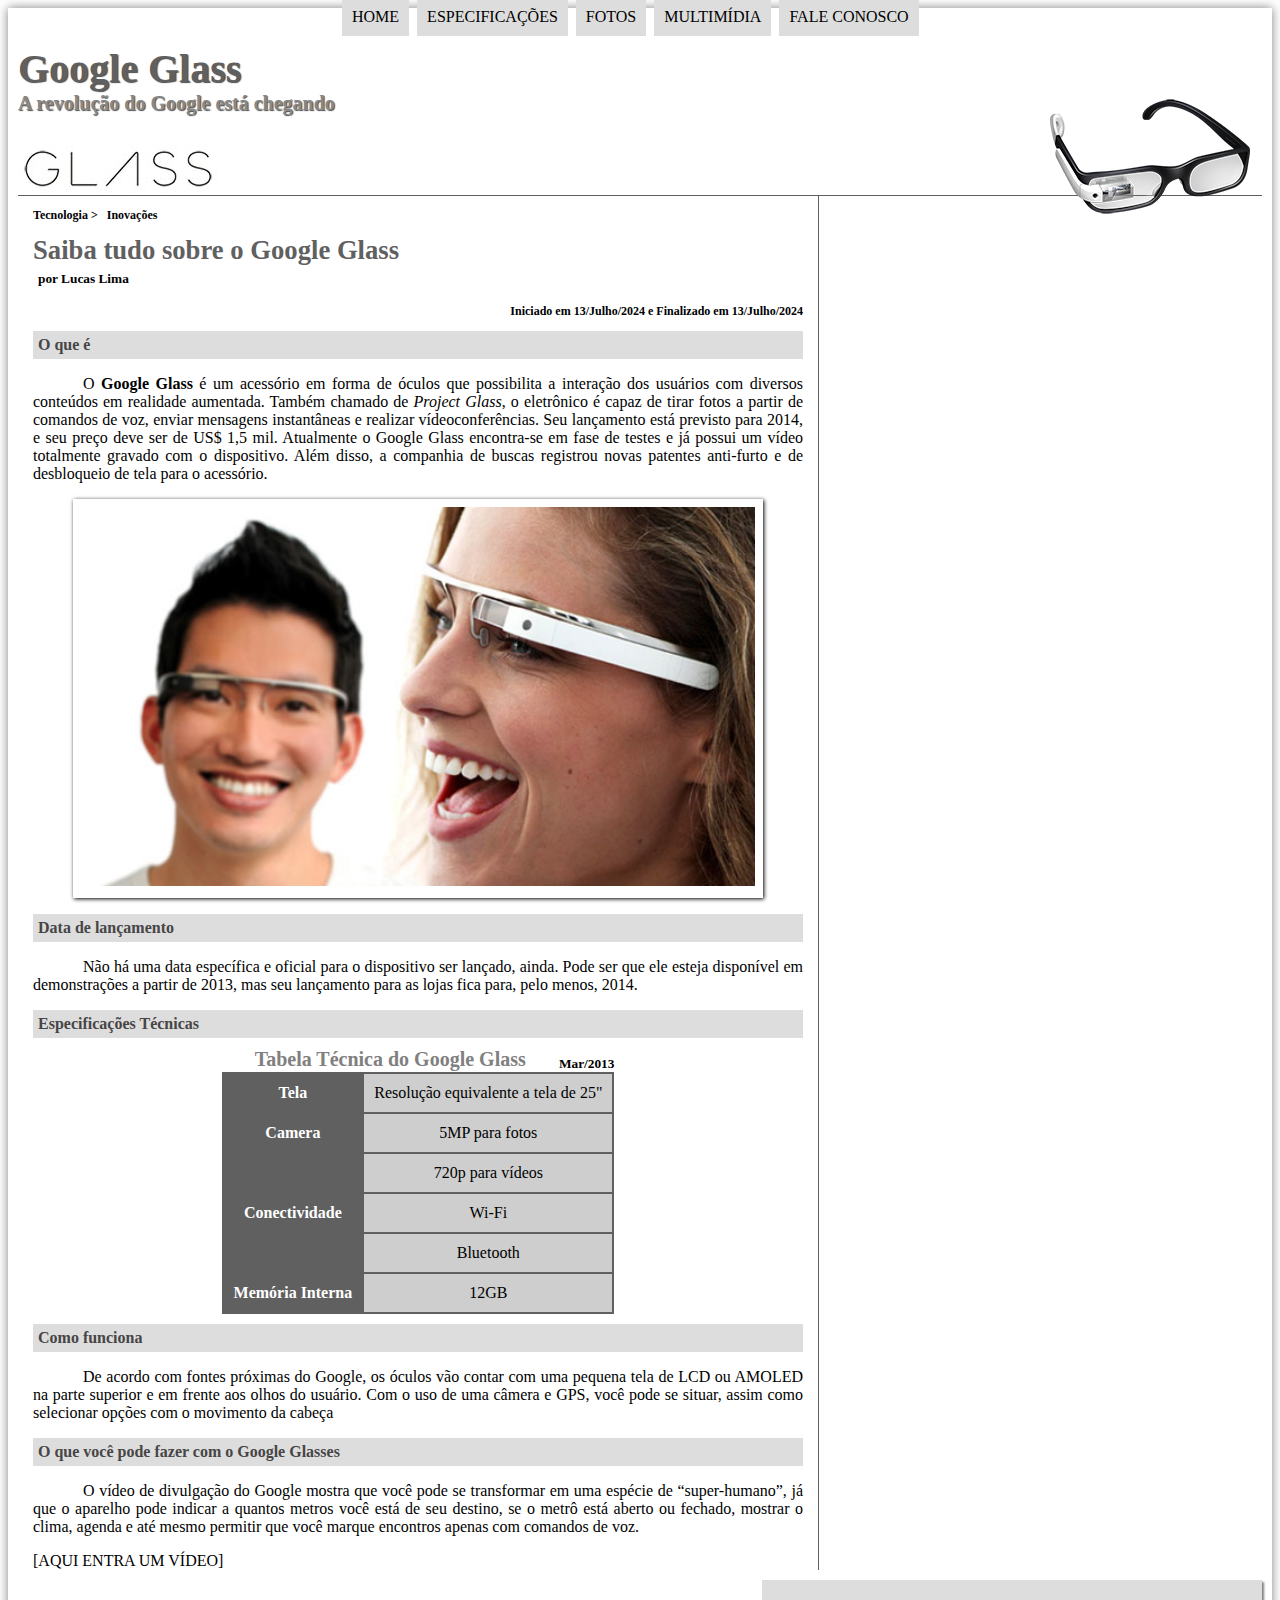
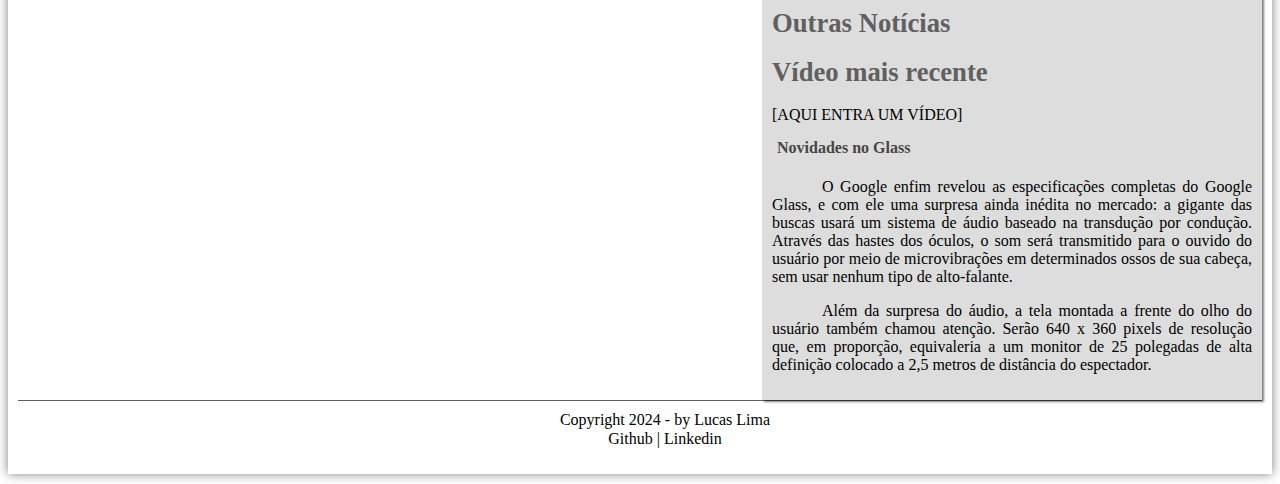
<file: curso-html5-pacote01/projeto-glass-html5/index.html>
<!DOCTYPE html>
<html lang="pt-br">
  <head>
    <meta charset="UTF-8" />
    <title>Tudo sobre o Google Glass</title>
    <link rel="stylesheet" href="_css/estilo.css" />
  </head>
  <script src="_javascript/funcoes.js"></script>
  <body>
    <div id="interface">
      <header id="cabeçalho">
        <hgroup>
          <h1>Google Glass</h1>
          <h2>A revolução do Google está chegando</h2>
        </hgroup>
        <img id="icone" src="_imagens/glass-oculos-preto-peq.png" />
        <nav
          id="menu"
          onmouseout="mudarImagem('_imagens/glass-oculos-preto-peq.png')"
        >
          <h1>Menu Principal</h1>
          <ul>
            <li onmouseover="mudarImagem('_imagens/home.png')">
              <a href="index.html" target="_self">Home</a>
            </li>
            <li onmouseover="mudarImagem('_imagens/especificacoes.png')">
              <a href="specs.html" target="_self">Especificações</a>
            </li>
            <li onmouseover="mudarImagem('_imagens/fotos.png')">
              <a href="fotos.html" target="_self">Fotos</a>
            </li>
            <li onmouseover="mudarImagem('_imagens/multimidia.png')">
              <a href="multimidia.html" target="_self">Multimídia</a>
            </li>
            <li onmouseover="mudarImagem('_imagens/contato.png')">
              <a href="fale-conosco.html" target="_self">Fale Conosco</a>
            </li>
          </ul>
        </nav>
      </header>

      <section id="principal">
        <article id="noticia">
          <header id="cabecalho-artigo">
            <hgroup>
              <h3>Tecnologia > &nbsp; Inovações</h3>
              <h1>Saiba tudo sobre o Google Glass</h1>
              <h2>por Lucas Lima</h2>
              <h3 class="article-right">
                Iniciado em 13/Julho/2024 e Finalizado em 13/Julho/2024
              </h3>
            </hgroup>
          </header>

          <h2>O que é</h2>
          <p>
            O <b>Google Glass</b> é um acessório em forma de óculos que
            possibilita a interação dos usuários com diversos conteúdos em
            realidade aumentada. Também chamado de <em>Project Glass</em>, o
            eletrônico é capaz de tirar fotos a partir de comandos de voz,
            enviar mensagens instantâneas e realizar vídeoconferências. Seu
            lançamento está previsto para 2014, e seu preço deve ser de US$ 1,5
            mil. Atualmente o Google Glass encontra-se em fase de testes e já
            possui um vídeo totalmente gravado com o dispositivo. Além disso, a
            companhia de buscas registrou novas patentes anti-furto e de
            desbloqueio de tela para o acessório.
          </p>

          <figure class="foto-legenda">
            <img src="_imagens/glass-quadro-homem-mulher.jpg" alt="" />
            <figcaption>
              <h3>Google Glass</h3>
              <p>Uma nova forma de enxergar o mundo.</p>
            </figcaption>
          </figure>
          <h2>Data de lançamento</h2>
          <p>
            Não há uma data específica e oficial para o dispositivo ser lançado,
            ainda. Pode ser que ele esteja disponível em demonstrações a partir
            de 2013, mas seu lançamento para as lojas fica para, pelo menos,
            2014.
          </p>

          <h2>Especificações Técnicas</h2>
          <table id="tabelaespec">
            <caption>
              Tabela Técnica do Google Glass
              <span> Mar/2013</span>
            </caption>
            <tr>
              <td class="left">Tela</td>
              <td class="right">Resolução equivalente a tela de 25"</td>
            </tr>
            <tr>
              <td rowspan="2" class="left">Camera</td>
              <td class="right">5MP para fotos</td>
            </tr>
            <tr>
              <td class="right">720p para vídeos</td>
            </tr>
            <tr>
              <td rowspan="2" class="left">Conectividade</td>
              <td class="right">Wi-Fi</td>
            </tr>
            <tr>
              <td class="right">Bluetooth</td>
            </tr>
            <tr>
              <td class="left">Memória Interna</td>
              <td class="right">12GB</td>
            </tr>
          </table>
          <h2>Como funciona</h2>
          <p>
            De acordo com fontes próximas do Google, os óculos vão contar com
            uma pequena tela de LCD ou AMOLED na parte superior e em frente aos
            olhos do usuário. Com o uso de uma câmera e GPS, você pode se
            situar, assim como selecionar opções com o movimento da cabeça
          </p>

          <h2>O que você pode fazer com o Google Glasses</h2>
          <p>
            O vídeo de divulgação do Google mostra que você pode se transformar
            em uma espécie de “super-<wbr />humano”, já que o aparelho pode
            indicar a quantos metros você está de seu destino, se o metrô está
            aberto ou fechado, mostrar o clima, agenda e até mesmo permitir que
            você marque encontros apenas com comandos de voz.
          </p>
          [AQUI ENTRA UM VÍDEO]
        </article>
      </section>

      <aside id="lateral">
        <h1>Outras Notícias</h1>
        <h1>Vídeo mais recente</h1>
        [AQUI ENTRA UM VÍDEO]

        <h2>Novidades no Glass</h2>
        <p>
          O Google enfim revelou as especificações completas do Google Glass, e
          com ele uma surpresa ainda inédita no mercado: a gigante das buscas
          usará um sistema de áudio baseado na transdução por condução. Através
          das hastes dos óculos, o som será transmitido para o ouvido do usuário
          por meio de microvibrações em determinados ossos de sua cabeça, sem
          usar nenhum tipo de alto-falante.
        </p>

        <p>
          Além da surpresa do áudio, a tela montada a frente do olho do usuário
          também chamou atenção. Serão 640 x 360 pixels de resolução que, em
          proporção, equivaleria a um monitor de 25 polegadas de alta definição
          colocado a 2,5 metros de distância do espectador.
        </p>
      </aside>

      <footer id="rodape">
        <p id="primeiro">Copyright 2024 - by Lucas Lima <br /></p>
        <p id="link">
          <a href="https://github.com/LuccaDv" target="_blank"> Github </a> |
          <a href="https://www.linkedin.com/in/lucas-limareis" target="_blank">
            Linkedin
          </a>
        </p>
      </footer>
    </div>
  </body>
</html>
</file>
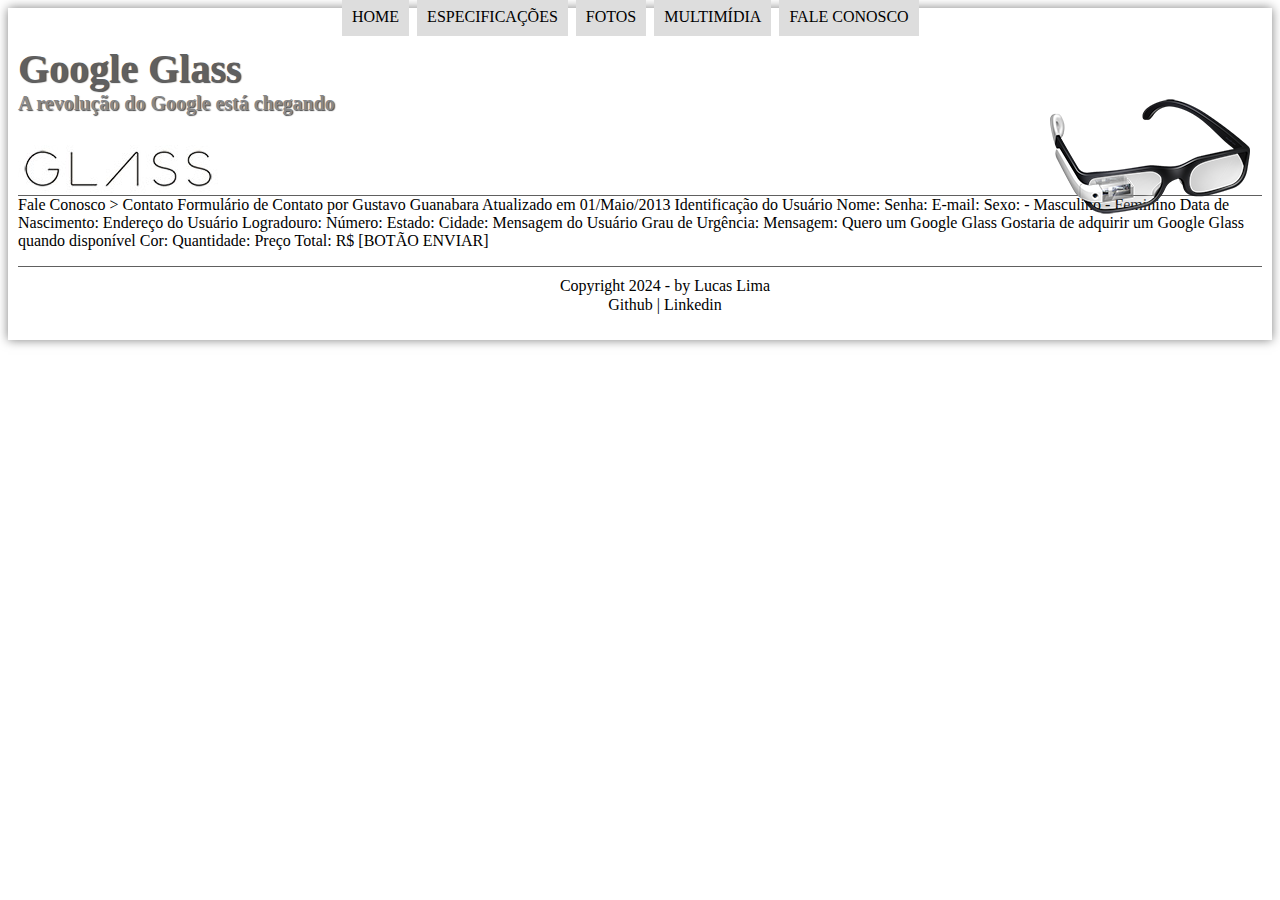
<file: curso-html5-pacote01/projeto-glass-html5/fale-conosco.html>
<!DOCTYPE html>
<html lang="pt-br">
  <head>
    <meta charset="UTF-8" />
    <title>Tudo sobre o Google Glass</title>
    <link rel="stylesheet" href="_css/estilo.css" />
  </head>
  <script src="_javascript/funcoes.js"></script>
  <body>
    <div id="interface">
      <header id="cabeçalho">
        <hgroup>
          <h1>Google Glass</h1>
          <h2>A revolução do Google está chegando</h2>
        </hgroup>
        <img id="icone" src="_imagens/glass-oculos-preto-peq.png" />
        <nav
          id="menu"
          onmouseout="mudarImagem('_imagens/glass-oculos-preto-peq.png')"
        >
          <h1>Menu Principal</h1>
          <ul>
            <li onmouseover="mudarImagem('_imagens/home.png')">
              <a href="index.html" target="_self">Home</a>
            </li>
            <li onmouseover="mudarImagem('_imagens/especificacoes.png')">
              <a href="specs.html" target="_self">Especificações</a>
            </li>
            <li onmouseover="mudarImagem('_imagens/fotos.png')">
              <a href="fotos.html" target="_self">Fotos</a>
            </li>
            <li onmouseover="mudarImagem('_imagens/multimidia.png')">
              <a href="multimidia.html" target="_self">Multimídia</a>
            </li>
            <li onmouseover="mudarImagem('_imagens/contato.png')">
              <a href="fale-conosco.html" target="_self">Fale Conosco</a>
            </li>
          </ul>
        </nav>
      </header>

      Fale Conosco > Contato Formulário de Contato por Gustavo Guanabara
      Atualizado em 01/Maio/2013 Identificação do Usuário Nome: Senha: E-mail:
      Sexo: - Masculino - Feminino Data de Nascimento: Endereço do Usuário
      Logradouro: Número: Estado: Cidade: Mensagem do Usuário Grau de Urgência:
      Mensagem: Quero um Google Glass Gostaria de adquirir um Google Glass
      quando disponível Cor: Quantidade: Preço Total: R$ [BOTÃO ENVIAR]

      <footer id="rodape">
        <p id="primeiro">Copyright 2024 - by Lucas Lima <br /></p>
        <p id="link">
          <a href="https://github.com/LuccaDv" target="_blank"> Github </a> |
          <a href="https://www.linkedin.com/in/lucas-limareis" target="_blank">
            Linkedin
          </a>
        </p>
      </footer>
    </div>
  </body>
</html>
</file>
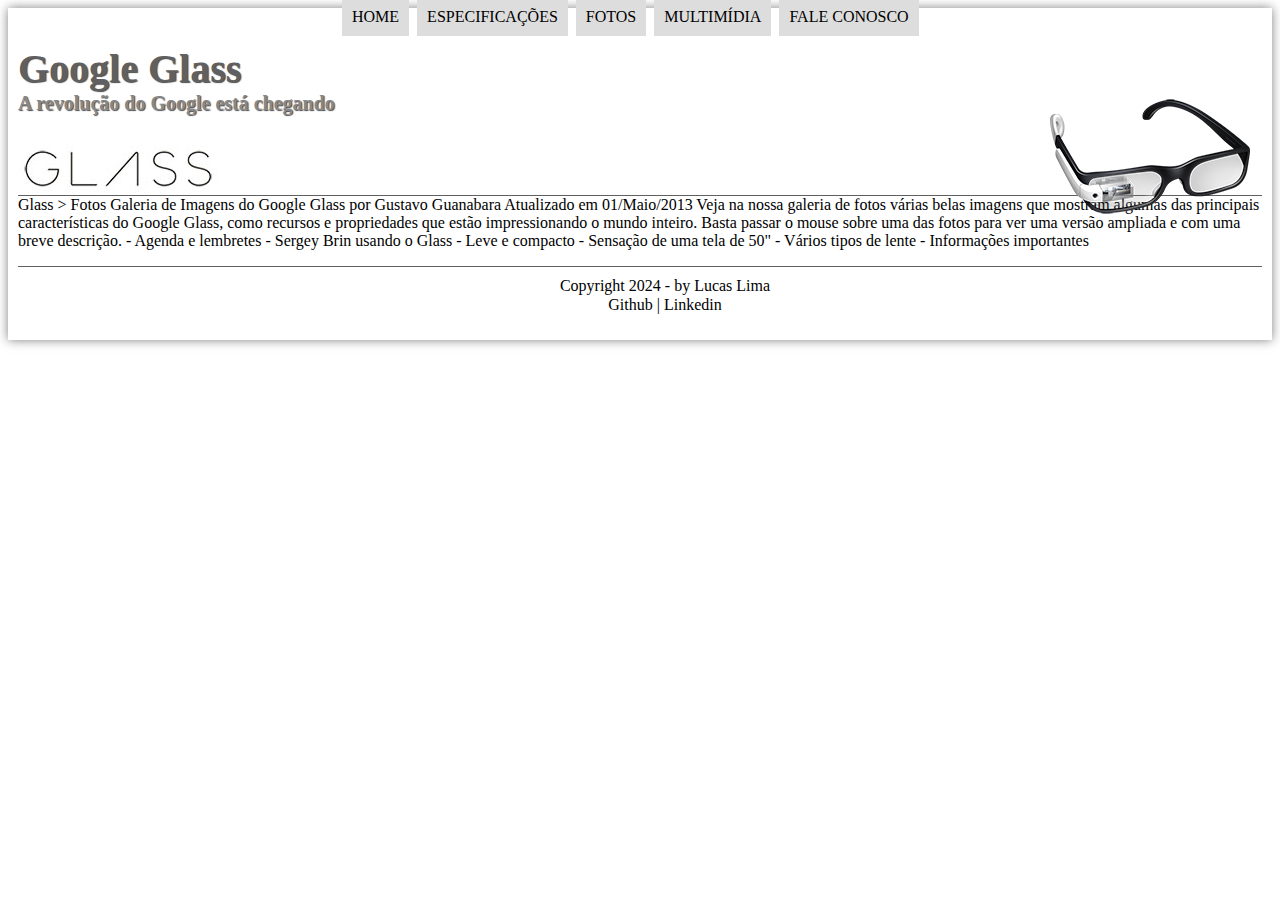
<file: curso-html5-pacote01/projeto-glass-html5/fotos.html>
<!DOCTYPE html>
<html lang="pt-br">
  <head>
    <meta charset="UTF-8" />
    <title>Tudo sobre o Google Glass</title>
    <link rel="stylesheet" href="_css/estilo.css" />
  </head>
  <script src="_javascript/funcoes.js"></script>
  <body>
    <div id="interface">
      <header id="cabeçalho">
        <hgroup>
          <h1>Google Glass</h1>
          <h2>A revolução do Google está chegando</h2>
        </hgroup>
        <img id="icone" src="_imagens/glass-oculos-preto-peq.png" />
        <nav
          id="menu"
          onmouseout="mudarImagem('_imagens/glass-oculos-preto-peq.png')"
        >
          <h1>Menu Principal</h1>
          <ul>
            <li onmouseover="mudarImagem('_imagens/home.png')">
              <a href="index.html" target="_self">Home</a>
            </li>
            <li onmouseover="mudarImagem('_imagens/especificacoes.png')">
              <a href="specs.html" target="_self">Especificações</a>
            </li>
            <li onmouseover="mudarImagem('_imagens/fotos.png')">
              <a href="fotos.html" target="_self">Fotos</a>
            </li>
            <li onmouseover="mudarImagem('_imagens/multimidia.png')">
              <a href="multimidia.html" target="_self">Multimídia</a>
            </li>
            <li onmouseover="mudarImagem('_imagens/contato.png')">
              <a href="fale-conosco.html" target="_self">Fale Conosco</a>
            </li>
          </ul>
        </nav>
      </header>

Glass > Fotos
Galeria de Imagens do Google Glass
por Gustavo Guanabara
Atualizado em 01/Maio/2013

Veja na nossa galeria de fotos várias belas imagens que mostram algumas das principais características do Google Glass, como recursos e propriedades que estão impressionando o mundo inteiro. Basta passar o mouse sobre uma das fotos para ver uma versão ampliada e com uma breve descrição.

- Agenda e lembretes
- Sergey Brin usando o Glass
- Leve e compacto
- Sensação de uma tela de 50"
- Vários tipos de lente
- Informações importantes

<footer id="rodape">
    <p id="primeiro">Copyright 2024 - by Lucas Lima <br /></p>
    <p id="link">
      <a href="https://github.com/LuccaDv" target="_blank"> Github </a> |
      <a href="https://www.linkedin.com/in/lucas-limareis" target="_blank">
        Linkedin
      </a>
    </p>
  </footer>
</div>
</body>
</html>
</file>
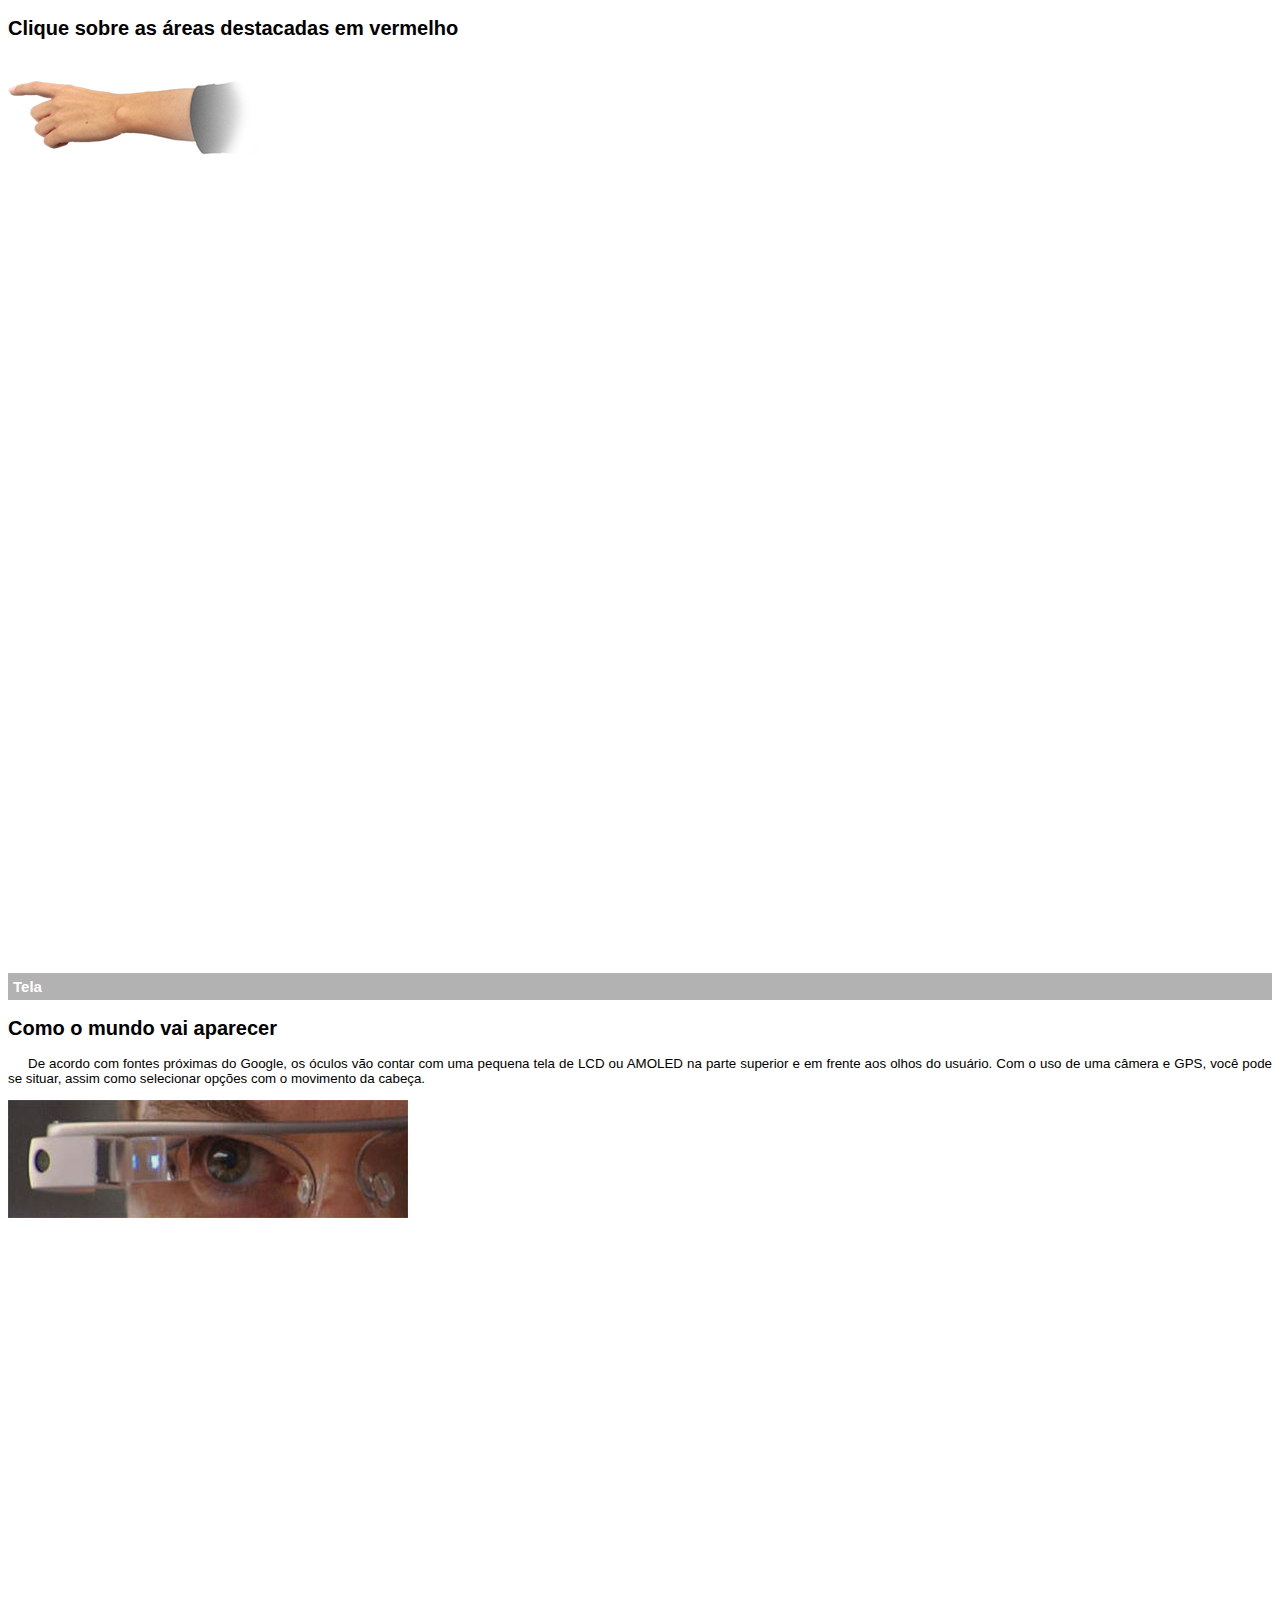
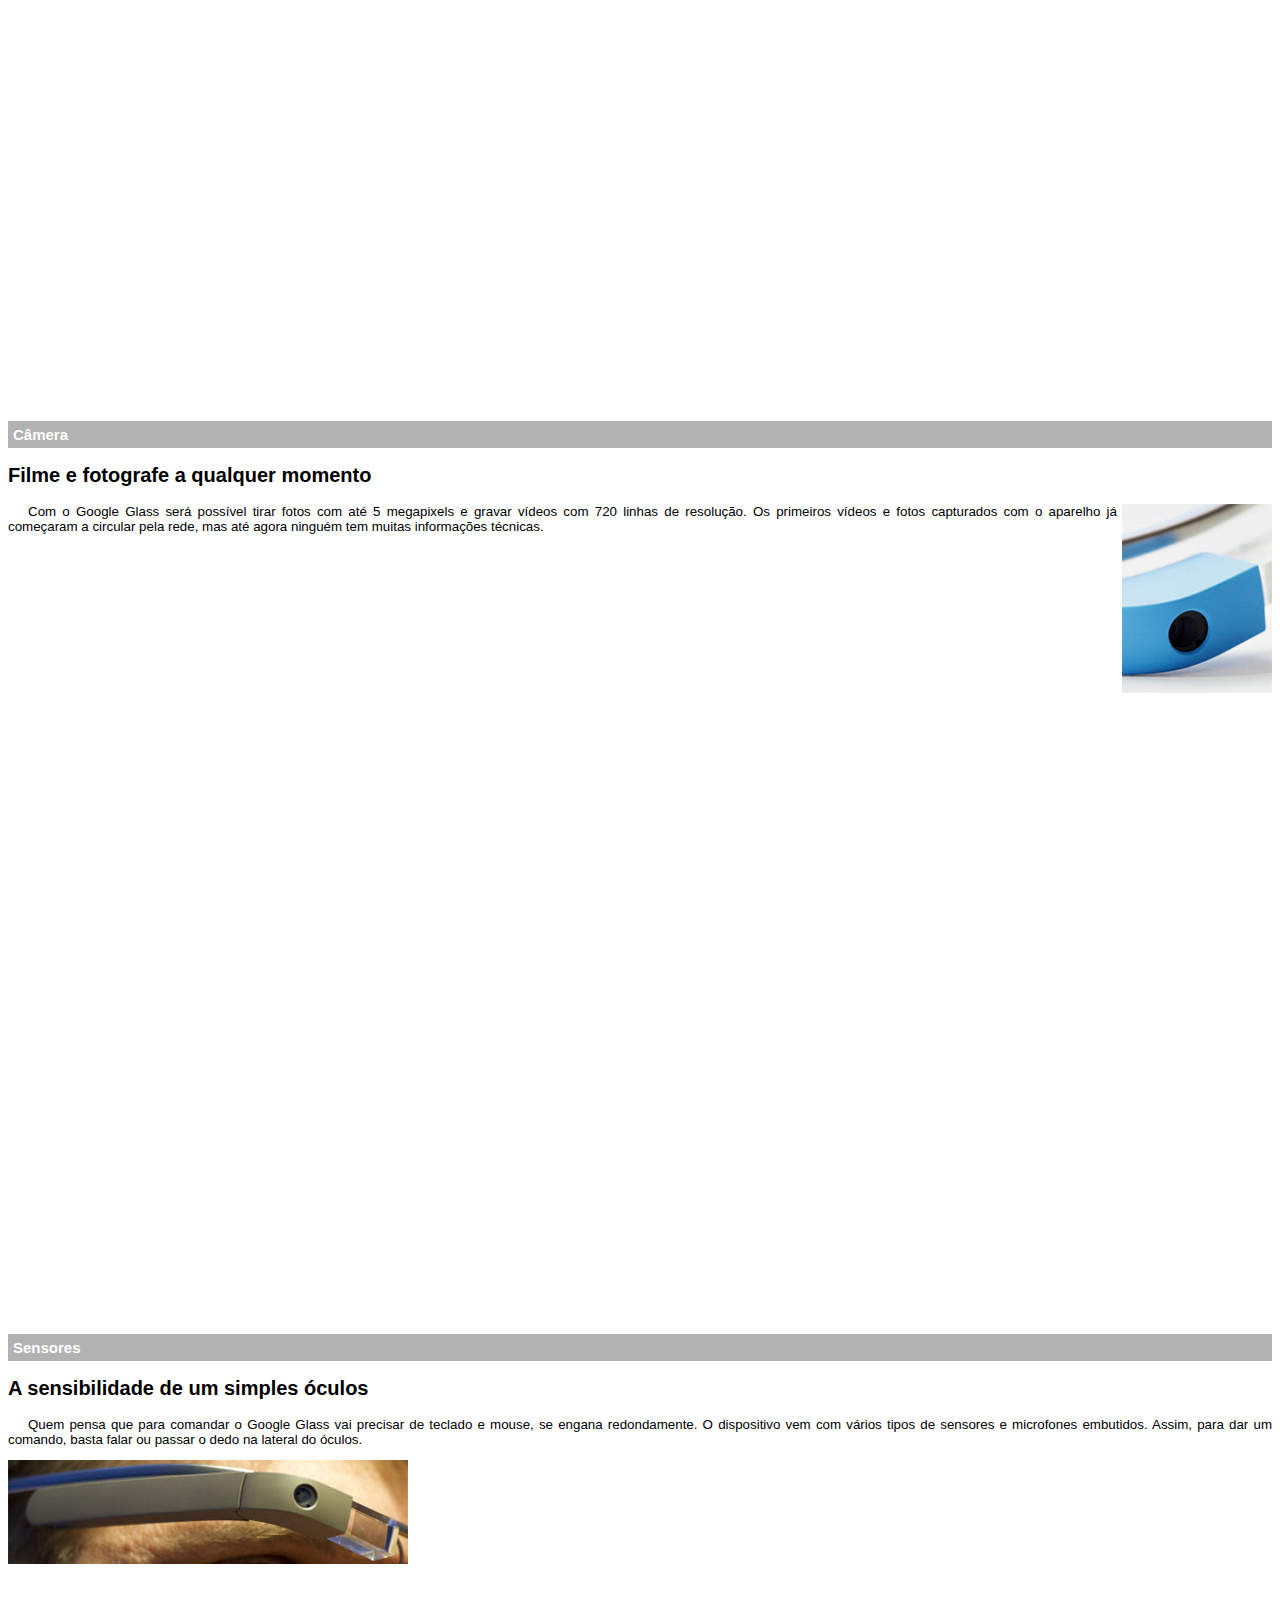
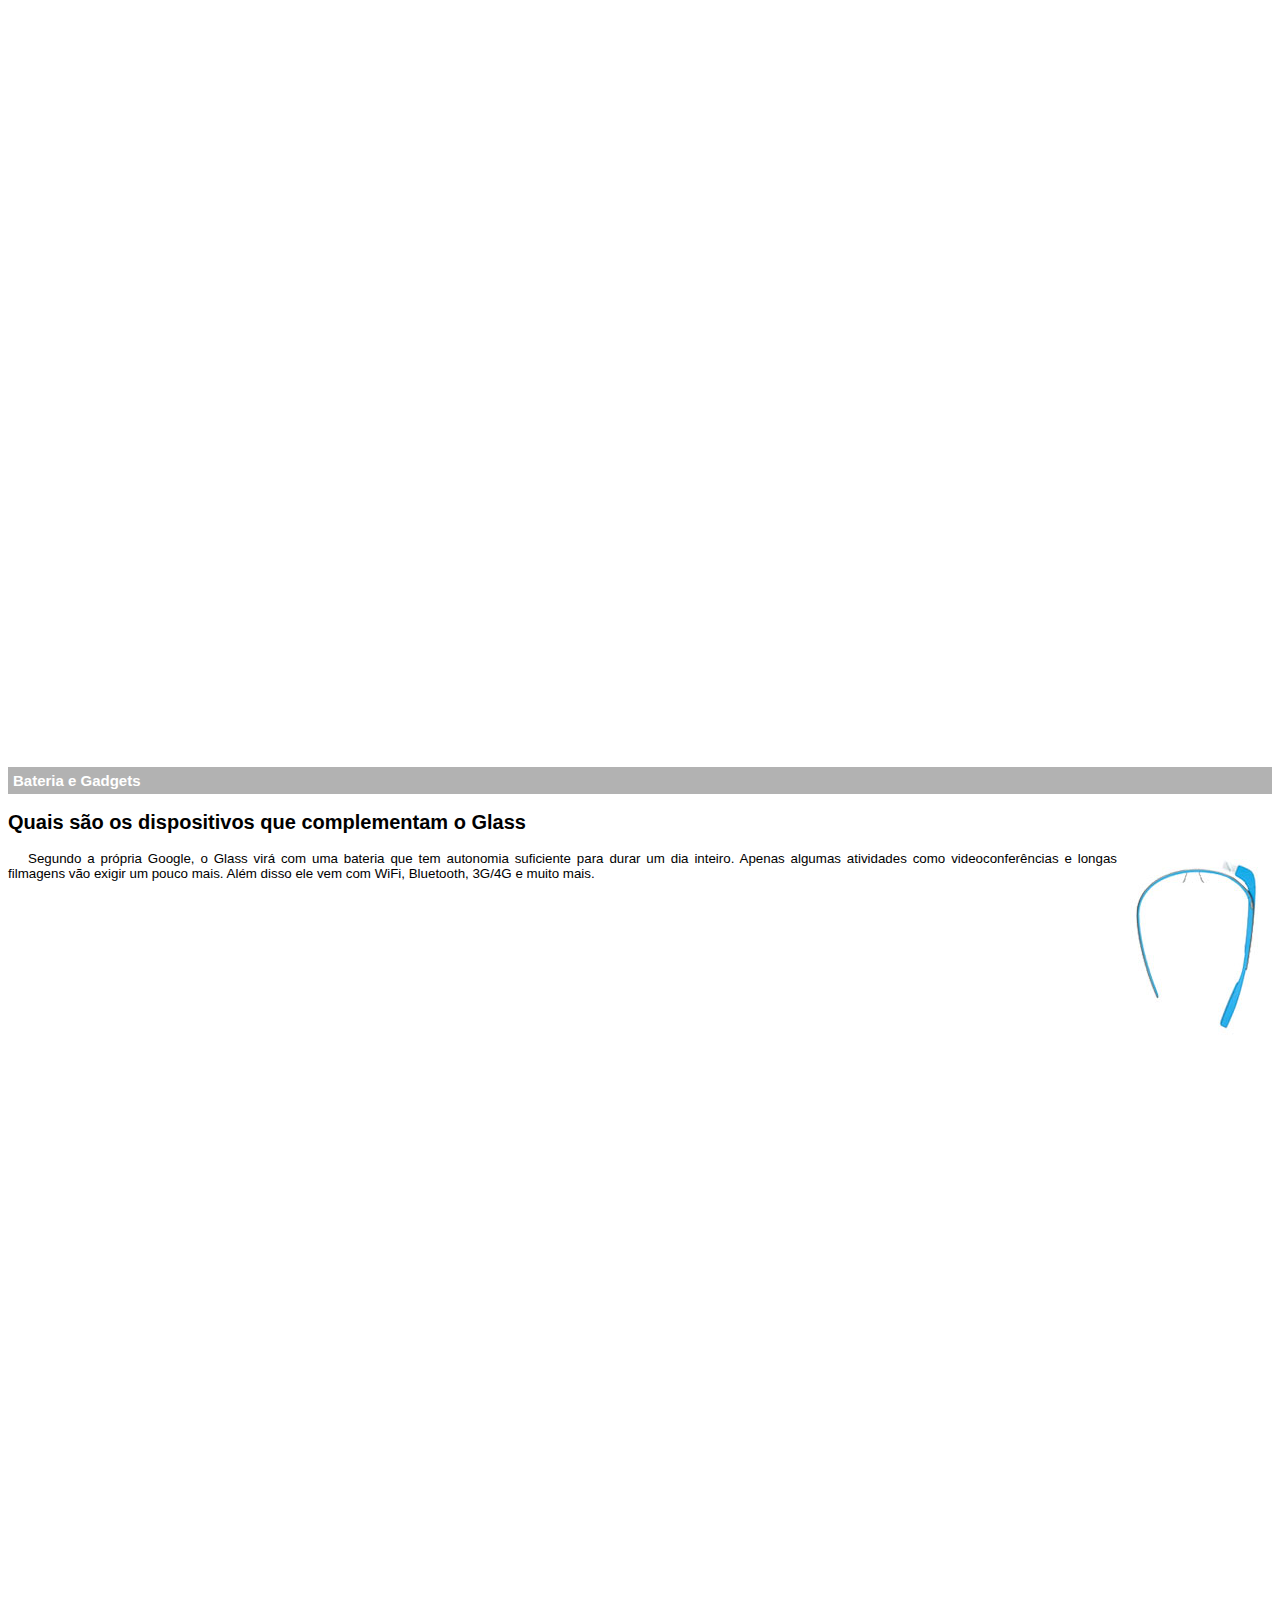
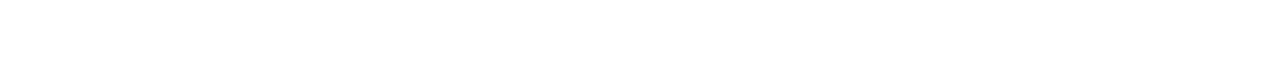
<file: curso-html5-pacote01/projeto-glass-html5/google-glass.html>
<!DOCTYPE html>
<html lang="pt-br">
  <head>
    <meta charset="UTF-8" />
    <title>Informações sobre o Google Glass</title>
    <style>
      body {
        font-family: arial;
        font-size: 10pt;
      }
      p {
        text-align: justify;
        text-indent: 20px;
      }

      article h1 {
        font-size: 15px;
        color: #ffffff;
        background-color: rgba(0, 0, 0, 0.3);
        padding: 5px;
        margin: 0;
      }

      article h3 {
        font-size: 13px;
        color: #888888;
        margin: 0;
      }

      article {
        margin-bottom: 800px;
      }

      img.img-dir {
        display: block;
        float: right;
        margin-left: 5px;
      }
    </style>
  </head>
  <body>
    <article id="topo">
      <header>
        <h2>Clique sobre as áreas destacadas em vermelho</h2>
        <img src="_imagens/mao.png" alt="Mão apontando para imagem" />
      </header>
    </article>
    <article id="tela">
      <header>
        <h1>Tela</h1>
        <h2>Como o mundo vai aparecer</h2>
      </header>
      <p>
        De acordo com fontes próximas do Google, os óculos vão contar com uma
        pequena tela de LCD ou AMOLED na parte superior e em frente aos olhos do
        usuário. Com o uso de uma câmera e GPS, você pode se situar, assim como
        selecionar opções com o movimento da cabeça.
      </p>
      <img src="_imagens/det-tela.jpg" alt="Tela do Google Glass" />
    </article>
    <article id="camera">
      <header>
        <h1>Câmera</h1>
        <h2>Filme e fotografe a qualquer momento</h2>
      </header>
      <img
        src="_imagens/det-camera.jpg"
        class="img-dir"
        alt="Câmera do Google Glass"
      />
      <p>
        Com o Google Glass será possível tirar fotos com até 5 megapixels e
        gravar vídeos com 720 linhas de resolução. Os primeiros vídeos e fotos
        capturados com o aparelho já começaram a circular pela rede, mas até
        agora ninguém tem muitas informações técnicas.
      </p>
    </article>
    <article id="sensor">
      <header>
        <h1>Sensores</h1>
        <h2>A sensibilidade de um simples óculos</h2>
      </header>
      <p>
        Quem pensa que para comandar o Google Glass vai precisar de teclado e
        mouse, se engana redondamente. O dispositivo vem com vários tipos de
        sensores e microfones embutidos. Assim, para dar um comando, basta falar
        ou passar o dedo na lateral do óculos.
      </p>
      <img src="_imagens/det-touch.jpg" alt="Sensores do Google Glass" />
    </article>
    <article id="bateria">
      <header>
        <h1>Bateria e Gadgets</h1>
        <h2>Quais são os dispositivos que complementam o Glass</h2>
      </header>
      <img
        src="_imagens/det-bateria.jpg"
        class="img-dir"
        alt="Bateria e Gadgets do Google Glass"
      />
      <p>
        Segundo a própria Google, o Glass virá com uma bateria que tem autonomia
        suficiente para durar um dia inteiro. Apenas algumas atividades como
        videoconferências e longas filmagens vão exigir um pouco mais. Além
        disso ele vem com WiFi, Bluetooth, 3G/4G e muito mais.
      </p>
    </article>
  </body>
</html>
</file>
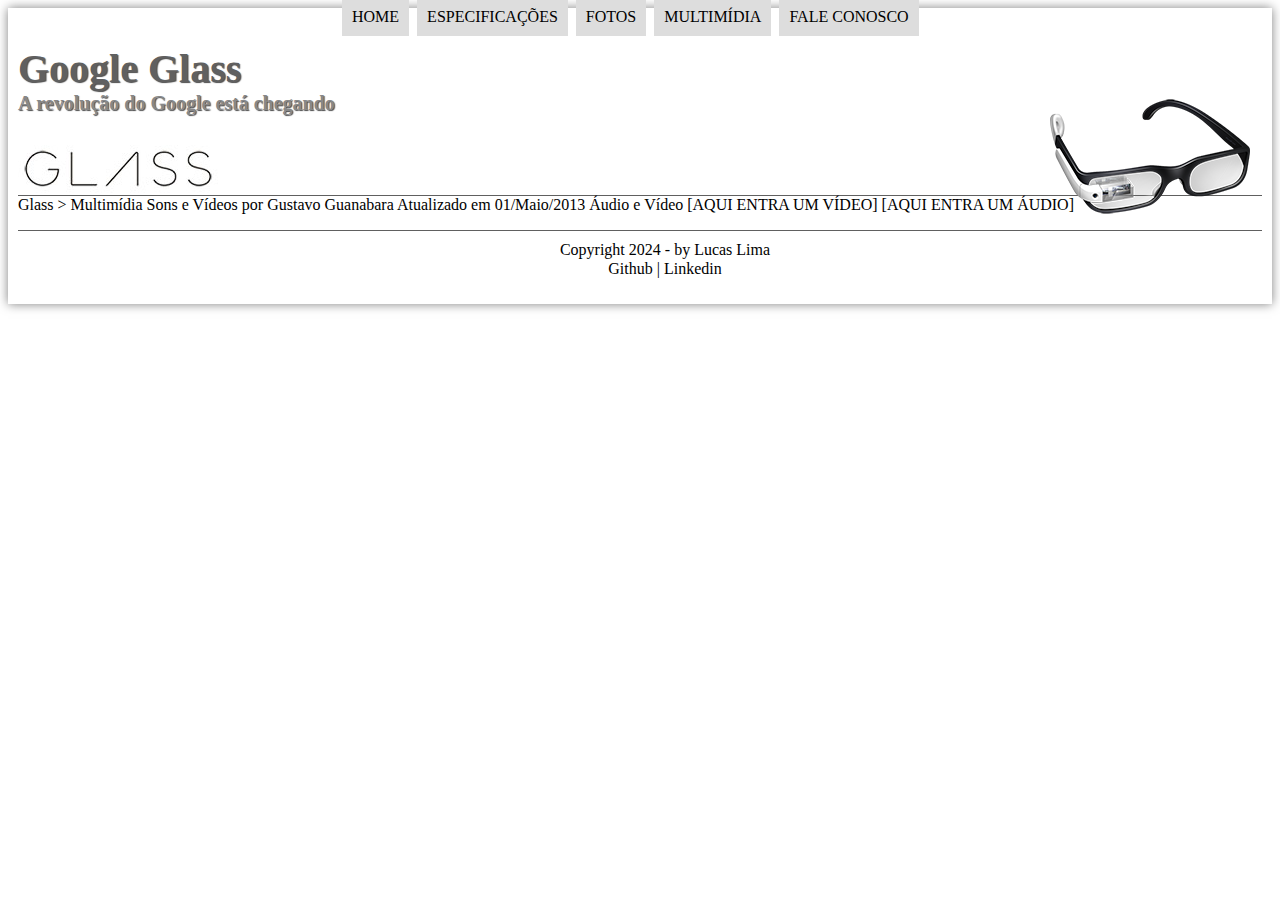
<file: curso-html5-pacote01/projeto-glass-html5/multimidia.html>
<!DOCTYPE html>
<html lang="pt-br">
  <head>
    <meta charset="UTF-8" />
    <title>Tudo sobre o Google Glass</title>
    <link rel="stylesheet" href="_css/estilo.css" />
  </head>
  <script src="_javascript/funcoes.js"></script>
  <body>
    <div id="interface">
      <header id="cabeçalho">
        <hgroup>
          <h1>Google Glass</h1>
          <h2>A revolução do Google está chegando</h2>
        </hgroup>
        <img id="icone" src="_imagens/glass-oculos-preto-peq.png" />
        <nav
          id="menu"
          onmouseout="mudarImagem('_imagens/glass-oculos-preto-peq.png')"
        >
          <h1>Menu Principal</h1>
          <ul>
            <li onmouseover="mudarImagem('_imagens/home.png')">
              <a href="index.html" target="_self">Home</a>
            </li>
            <li onmouseover="mudarImagem('_imagens/especificacoes.png')">
              <a href="specs.html" target="_self">Especificações</a>
            </li>
            <li onmouseover="mudarImagem('_imagens/fotos.png')">
              <a href="fotos.html" target="_self">Fotos</a>
            </li>
            <li onmouseover="mudarImagem('_imagens/multimidia.png')">
              <a href="multimidia.html" target="_self">Multimídia</a>
            </li>
            <li onmouseover="mudarImagem('_imagens/contato.png')">
              <a href="fale-conosco.html" target="_self">Fale Conosco</a>
            </li>
          </ul>
        </nav>
      </header>

Glass > Multimídia
Sons e Vídeos
por Gustavo Guanabara
Atualizado em 01/Maio/2013


Áudio e Vídeo

[AQUI ENTRA UM VÍDEO]
[AQUI ENTRA UM ÁUDIO]

<footer id="rodape">
    <p id="primeiro">Copyright 2024 - by Lucas Lima <br /></p>
    <p id="link">
      <a href="https://github.com/LuccaDv" target="_blank"> Github </a> |
      <a href="https://www.linkedin.com/in/lucas-limareis" target="_blank">
        Linkedin
      </a>
    </p>
  </footer>
</div>
</body>
</html>
</file>
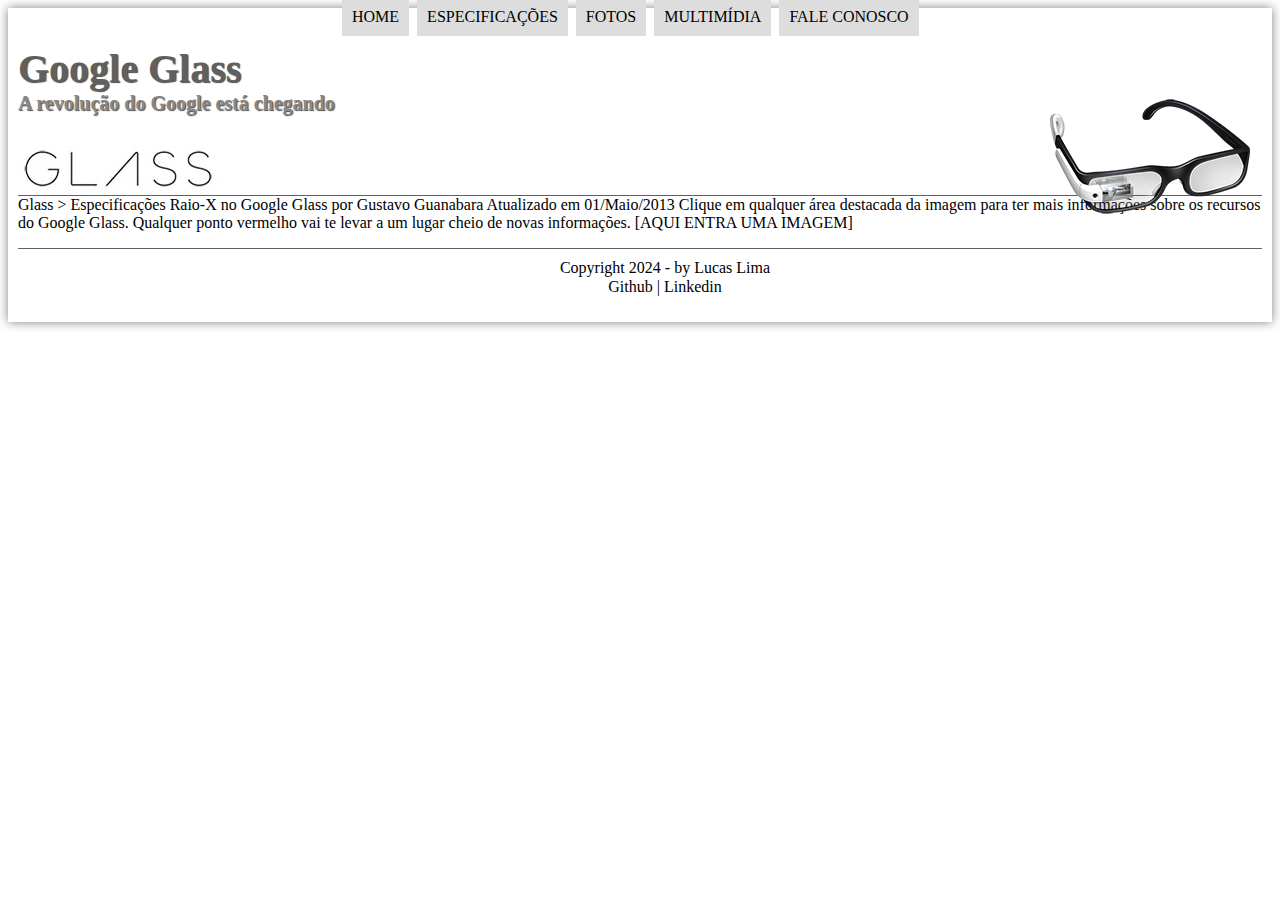
<file: curso-html5-pacote01/projeto-glass-html5/specs.html>
<!DOCTYPE html>
<html lang="pt-br">
  <head>
    <meta charset="UTF-8" />
    <title>Tudo sobre o Google Glass</title>
    <link rel="stylesheet" href="_css/estilo.css" />
  </head>
  <script src="_javascript/funcoes.js"></script>
  <body>
    <div id="interface">
      <header id="cabeçalho">
        <hgroup>
          <h1>Google Glass</h1>
          <h2>A revolução do Google está chegando</h2>
        </hgroup>
        <img id="icone" src="_imagens/glass-oculos-preto-peq.png" />
        <nav
          id="menu"
          onmouseout="mudarImagem('_imagens/glass-oculos-preto-peq.png')"
        >
          <h1>Menu Principal</h1>
          <ul>
            <li onmouseover="mudarImagem('_imagens/home.png')">
              <a href="index.html" target="_self">Home</a>
            </li>
            <li onmouseover="mudarImagem('_imagens/especificacoes.png')">
              <a href="specs.html" target="_self">Especificações</a>
            </li>
            <li onmouseover="mudarImagem('_imagens/fotos.png')">
              <a href="fotos.html" target="_self">Fotos</a>
            </li>
            <li onmouseover="mudarImagem('_imagens/multimidia.png')">
              <a href="multimidia.html" target="_self">Multimídia</a>
            </li>
            <li onmouseover="mudarImagem('_imagens/contato.png')">
              <a href="fale-conosco.html" target="_self">Fale Conosco</a>
            </li>
          </ul>
        </nav>
      </header>

Glass > Especificações
Raio-X no Google Glass
por Gustavo Guanabara
Atualizado em 01/Maio/2013

Clique em qualquer área destacada da imagem para ter mais informações sobre os recursos do Google Glass. Qualquer ponto vermelho vai te levar a um lugar cheio de novas informações.

[AQUI ENTRA UMA IMAGEM]

<footer id="rodape">
    <p id="primeiro">Copyright 2024 - by Lucas Lima <br /></p>
    <p id="link">
      <a href="https://github.com/LuccaDv" target="_blank"> Github </a> |
      <a href="https://www.linkedin.com/in/lucas-limareis" target="_blank">
        Linkedin
      </a>
    </p>
  </footer>
</div>
</body>
</html>
</file>
<file: curso-html5-pacote01/projeto-glass-html5/_css/estilo.css>
@charset "UTF-8";
@font-face {
  font-family: "fontelogo";
  src: url("../_fonts/bubblegum-sans-regular.otf");
}

/* Formatação do corpo */

body {
  background-color: #ffffff;
  color: rgba(0, 0, 0, 1);
  font-family: 'Times New Roman', sans-serif;
}

p {
  text-align: justify;
  text-indent: 50px;
}

/* Formatação tabela de especificações no corpo do texto*/

table#tabelaespec {
  border: 1px solid #606060;
  border-spacing: 0px;
  margin-left: auto;
  margin-right: auto;
}

table#tabelaespec td {
  border: 1px solid #606060;
  padding: 10px;
  text-align: center;
  vertical-align: center;
}

table#tabelaespec td.left {
  color: white;
  background-color: #606060;
  font-weight: bold;
  vertical-align: top;
}

table#tabelaespec td.right {
  background-color: #cecece;
}

table#tabelaespec caption {
  color: #808080;
  font-size: 15pt;
  font-weight: bold;
  text-align: center;
}

table#tabelaespec caption span {
  display: block;
  float: right;
  color: black;
  font-size: 10pt;
  margin-top: 8px;
}

/* Formatação da interface (Folha central da página)*/

div#interface {
  margin: 0px auto 10px auto;
  background-color: white;
  box-shadow: 0px 0px 10px rgba(0, 0, 0, 0.5);
  padding: 10px;
}

/* Formatação do cabeçalho */

header#cabeçalho img#icone {
  position: absolute;
  left: 1050px;
  top: 95px;
}

header#cabeçalho {
  border-bottom: 1px #606060 solid;
  height: 150px;
  background-image: url(../_imagens/glass-logo-peq.jpg);
  background-repeat: no-repeat;
  background-position: 0px 100px;
}

header#cabeçalho h1 {
  font-family: "fontelogo" sans-serif;
  font-size: 30pt;
  color: #606060;
  text-shadow: 1px 1px 1px rgba(0, 0, 0, 0.7);
  padding: 0px;
  margin-bottom: 0px;
}

header#cabeçalho h2 {
  font-size: 15pt;
  color: #888888;
  text-shadow: 1px 1px 1px rgba(0, 0, 0, 0.7);
  padding: 0px;
  margin-top: 0px;
}

/* Formatação de imagens com legendas */

figure.foto-legenda {
  position: relative;
  border: 8px solid white;
  box-shadow: 1px 1px 4px black;
}

figure.foto-legenda img {
  width: 100%;
  height: 100%;
}

figure.foto-legenda figcaption {
  opacity: 0;
  position: absolute;
  top: 0px;
  background-color: rgba(0, 0, 0, 0.4);
  color: white;
  width: 100%;
  height: 100%;
  padding: 10px;
  box-sizing: border-box;
  transition: opacity 1s;
}

figure.foto-legenda:hover figcaption {
  opacity: 1;
}

/* Formatação do Menu */

nav#menu {
  display: block;
}

nav#menu ul {
  list-style: none;
  text-transform: uppercase;
  position: absolute;
  top: -20px;
  left: 300px;
}

nav#menu li {
  display: inline-block;
  background-color: #dddddd;
  padding: 10px;
  margin: 2px;
  transition: background-color 1s;
}

nav#menu li:hover {
  background-color: #606060;
}

nav#menu h1 {
  display: none;
}

nav#menu a {
  color: black;
  text-decoration: none;
}

nav#menu a:hover {
  color: white;
}

/* Formatação das Áreas*/

section#principal {
  display: block;
  float: left;
  width: 770px;
  border-right: 1px solid #606060;
  padding-right: 15px;
  padding-left: 15px;
  margin: auto;
}

aside#lateral {
  display: block;
  float: right;
  width: 480px;
  padding: 10px;
  background-color: #dddddd;
  box-shadow: 2px 2px 2px rgba(0, 0, 0, .5 );
  margin-top: 10px;
}

aside#lateral h1 {
font-family: 'FonteLogo' sans-serif;
font-size: 20pt;
color: #606060;
}

aside#lateral h2 {
  font-size: 12pt;
  color: #474545;
  background-color: #dddddd;
  padding: 5px 5px 5px 5px;
  margin: 10px 0px 10px 0px;
}

footer#rodape p#primeiro {
  clear: both;
  text-align: center;
  border-top: 1px solid #606060;
  padding-top: 10px;
}

footer#rodape p#link {
  clear: both;
  text-align: center;
  margin-top: -15px;
}

footer#rodape a {
  clear: both;
  text-align: center;
  color: black;
  text-decoration: none;
}

footer#rodape a:hover {
  text-decoration: underline;
  font-weight: bold;
  text-align: center;
}

/* Formatação de artigos */

article#noticia h2 {
  font-size: 12pt;
  color: #474545;
  background-color: #dddddd;
  padding: 5px 5px 5px 5px;
  margin: 10px 0px 10px 0px;
}

header#cabecalho-artigo h1 {
  font-family: 'FonteLogo' sans-serif;
  font-size: 20pt;
  color: #606060;
  margin-bottom: 0px;
  margin-top: 0px;
}

header#cabecalho-artigo h2 {
  font-size: 10pt;
  margin-top: 0px;
  background-color: white;
  color: black;
  font-weight: bold;
}

header#cabecalho-artigo h3 {
  font-size: 12px;
}

.article-right {
  text-align: right;
}
</file>
